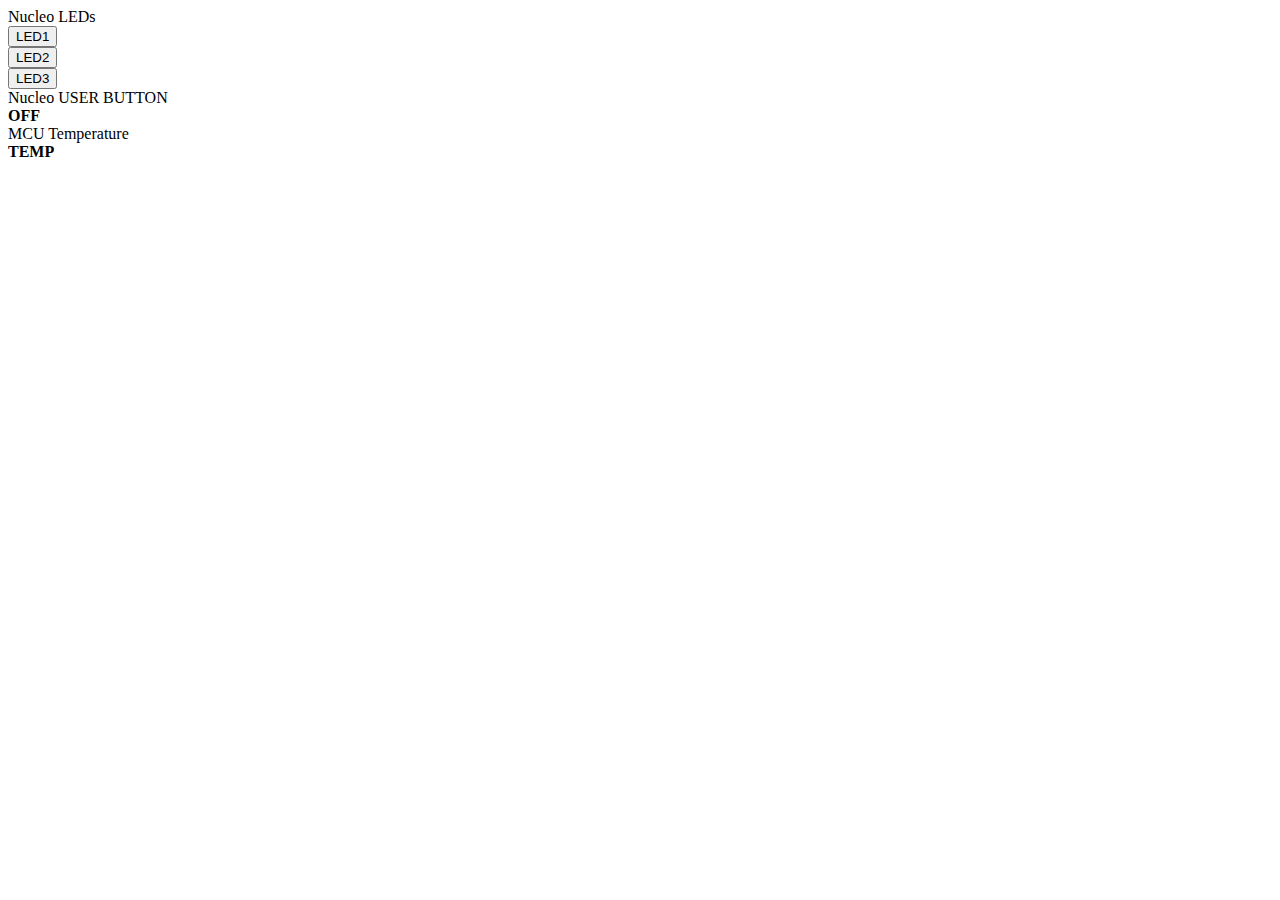
<file: project/webpages/index.html>
<html>
<head>
<meta name="viewport" content="width=device-width, initial-scale=1 user-scalable=no">
</head>
<body>
<div class="container">
	<div class="panel panel-default">
	  <div class="panel-heading">Nucleo LEDs</div>
	  <div class="panel-body">
	    <div class="row">
		  <div class="col-md-6 cell">
		     <button type="button" class="btn btn-default btn-block led" id="led1">LED1</button>
		  </div>
		  <div class="col-md-6 cell">
		  	 <button type="button" class="btn btn-default btn-block led" id="led2">LED2</button>
		  </div>	  	 
		  <div class="col-md-6 cell">
		  	 <button type="button" class="btn btn-default btn-block led" id="led3">LED3</button>
		  </div>
		</div>
	  </div>
	</div>
	<div class="panel panel-default">
	  <div class="panel-heading">Nucleo USER BUTTON</div>
	  <div class="panel-body">
	     <div id="usr-btn" class="alert alert-info" role="alert"><b>OFF</b></div>
	  </div>
	</div>	
	<div class="panel panel-default">
	  <div class="panel-heading">MCU Temperature</div>
	  <div class="panel-body">
	     <div id="mcu-temp" class="alert alert-warning" role="alert"><b>TEMP</b></div>
	  </div>
	</div>	
</div>
</body>
</html>
</file>
